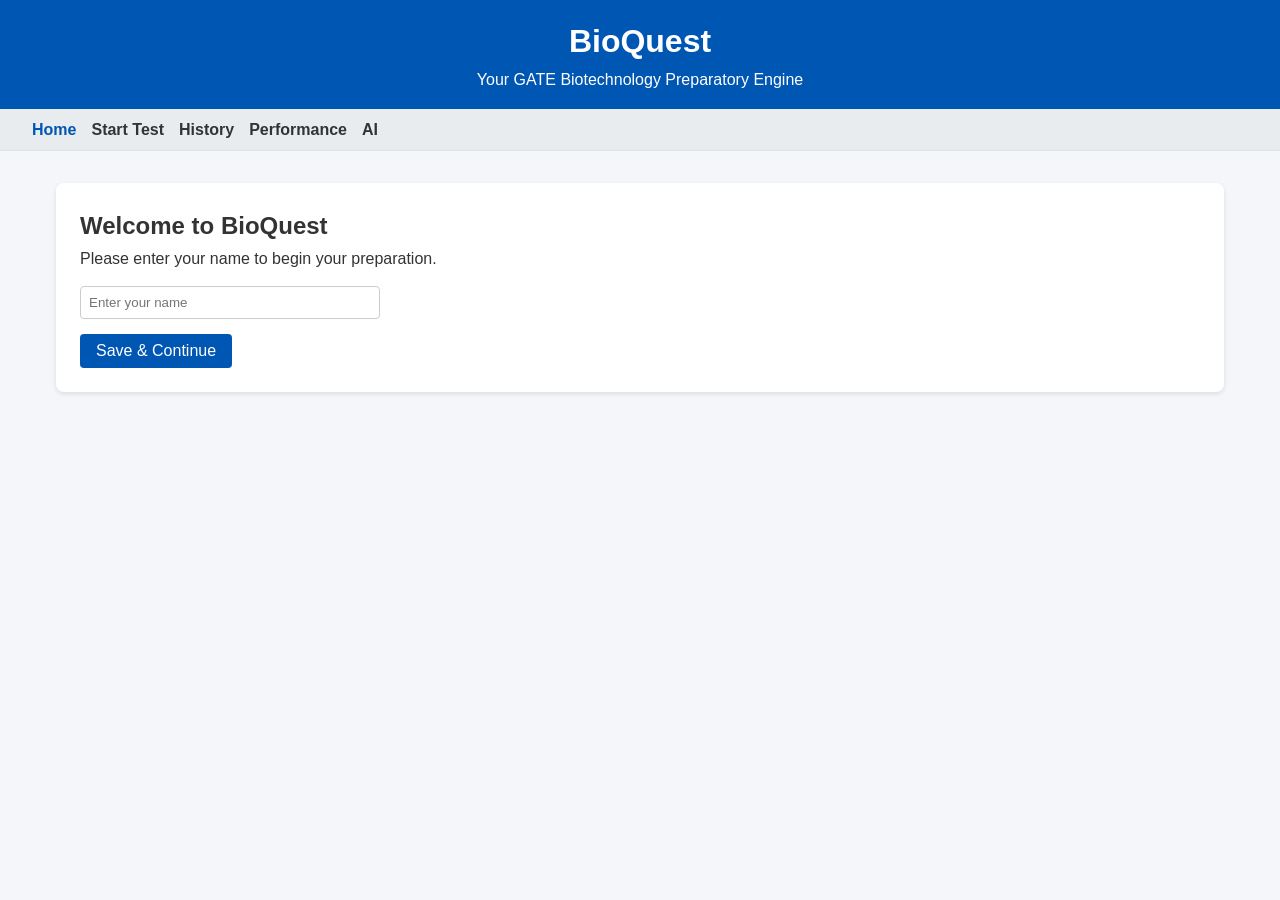
<file: src/main/resources/static/index.html>
<!DOCTYPE html>
<html lang="en">
<head>
    <meta charset="UTF-8">
    <meta name="viewport" content="width=device-width, initial-scale=1.0">
    <title>BioQuest - GATE Ecosystem</title>
    <link rel="stylesheet" href="css/style.css">
</head>
<body>
    <header>
        <h1 id="headerTitle">BioQuest</h1>
        <p>Your GATE Biotechnology Preparatory Engine</p>
    </header>
    
    <nav>
        <ul>
            <li><a href="index.html" class="active">Home</a></li>
            <li><a href="#" onclick="startTestPrompt()">Start Test</a></li>
            <li><a href="history.html">History</a></li>
            <li><a href="performance.html">Performance</a></li>
            <li><a href="ai.html">AI</a></li>
        </ul>
    </nav>

    <main class="container">
        <section class="card" id="name-section">
            <h2>Welcome to BioQuest</h2>
            <p>Please enter your name to begin your preparation.</p>
            <div style="margin-top: 15px; margin-bottom: 15px;">
                <input type="text" id="userNameInput" placeholder="Enter your name" style="padding: 8px; width: 100%; max-width: 300px; border: 1px solid #ccc; border-radius: 4px;">
            </div>
            <button class="btn btn-primary" onclick="saveName()">Save & Continue</button>
        </section>

        <section class="card" id="welcome-section" style="display:none;">
            <h2 id="welcomeText">Welcome back!</h2>
            <p>Select an option from the menu to begin your preparation.</p>
            <button class="btn btn-secondary" onclick="changeName()" style="margin-top: 10px; font-size: 0.8rem; padding: 0.3rem 0.6rem;">Change Name</button>
        </section>
        
        <section class="card" id="start-test-section" style="display:none;">
            <h3>Start a Test</h3>
            <label for="blueprintSelect">Select Exam Blueprint:</label>
            <select id="blueprintSelect">
                <option value="week-1">Week 1 Test</option>
            </select>
            <button class="btn" onclick="startExam()">Launch Exam Engine</button>
        </section>
    </main>

    <script src="js/main.js"></script>
</body>
</html>
</file>
<file: src/main/resources/static/css/style.css>
:root {
    --primary-color: #0056b3;
    --secondary-color: #6c757d;
    --bg-color: #f4f6f9;
    --text-color: #333;
    --card-bg: #fff;
    --success: #28a745;
    --danger: #dc3545;
    --warning: #ffc107;
}

* {
    box-sizing: border-box;
    margin: 0;
    padding: 0;
}

body {
    font-family: 'Segoe UI', Tahoma, Geneva, Verdana, sans-serif;
    background-color: var(--bg-color);
    color: var(--text-color);
    line-height: 1.6;
}

header {
    background: var(--primary-color);
    color: white;
    padding: 1rem 2rem;
    text-align: center;
}

nav {
    background: #e9ecef;
    padding: 0.5rem 2rem;
    border-bottom: 1px solid #dee2e6;
}

nav ul {
    list-style: none;
    display: flex;
    gap: 15px;
}

nav a {
    text-decoration: none;
    color: var(--text-color);
    font-weight: bold;
}

nav a.active, nav a:hover {
    color: var(--primary-color);
}

.container {
    max-width: 1200px;
    margin: 2rem auto;
    padding: 0 1rem;
}

.card {
    background: var(--card-bg);
    padding: 1.5rem;
    border-radius: 8px;
    box-shadow: 0 2px 5px rgba(0,0,0,0.1);
    margin-bottom: 1.5rem;
}

.btn {
    padding: 0.5rem 1rem;
    border: none;
    border-radius: 4px;
    cursor: pointer;
    font-size: 1rem;
}

.btn-primary { background: var(--primary-color); color: white; }
.btn-secondary { background: var(--secondary-color); color: white; }
.btn:hover { opacity: 0.9; }

/* Modal */
.modal {
    display: none; 
    position: fixed; 
    z-index: 1000; 
    left: 0;
    top: 0;
    width: 100%; 
    height: 100%; 
    overflow: auto; 
    background-color: rgba(0,0,0,0.5); 
}

.modal-content {
    background-color: #fefefe;
    margin: 10% auto; 
    padding: 20px;
    border: 1px solid #888;
    width: 300px; 
    border-radius: 8px;
}

.close {
    color: #aaa;
    float: right;
    font-size: 28px;
    font-weight: bold;
    cursor: pointer;
}
</file>
<file: src/main/resources/static/css/exam.css>
.exam-body {
    display: flex;
    flex-direction: column;
    height: 100vh;
    overflow: hidden;
}

.exam-header {
    display: flex;
    justify-content: space-between;
    align-items: center;
    background: #2c3e50;
    color: white;
    padding: 10px 20px;
    font-size: 1.2rem;
}

.exam-container {
    display: flex;
    flex: 1;
    overflow: hidden;
}

.main-panel {
    flex: 3;
    padding: 20px;
    display: flex;
    flex-direction: column;
    border-right: 2px solid #ccc;
    background: white;
    overflow-y: auto;
}

.side-panel {
    flex: 1;
    padding: 10px;
    background: #f8f9fa;
    display: flex;
    flex-direction: column;
    overflow-y: auto;
}

.question-header {
    display: flex;
    justify-content: space-between;
    border-bottom: 2px solid #eee;
    padding-bottom: 10px;
    margin-bottom: 20px;
    font-weight: bold;
}

.q-type { color: var(--primary-color); }

.question-content {
    font-size: 1.1rem;
    margin-bottom: 20px;
}

.options-container {
    display: flex;
    flex-direction: column;
    gap: 10px;
    margin-bottom: 30px;
}

.option-item {
    display: flex;
    align-items: center;
    gap: 10px;
}

.action-buttons {
    margin-top: auto;
    display: flex;
    gap: 10px;
    border-top: 1px solid #eee;
    padding-top: 15px;
}

.palette-legend {
    font-size: 0.85rem;
    margin-bottom: 15px;
}

.legend-item {
    display: flex;
    align-items: center;
    gap: 5px;
    margin-bottom: 5px;
}

.badge {
    width: 20px;
    height: 20px;
    border-radius: 4px;
    display: inline-block;
}

.question-palette {
    display: grid;
    grid-template-columns: repeat(auto-fill, minmax(40px, 1fr));
    gap: 5px;
    margin-bottom: 20px;
}

.pal-btn {
    width: 40px;
    height: 40px;
    border: 1px solid #ccc;
    background: white;
    cursor: pointer;
    border-radius: 4px;
    font-weight: bold;
}

/* Palette Status Colors */
.status-not_visited { background: #e2e3e5; color: black; border-color: #d6d8db; }
.status-not_answered { background: #dc3545; color: white; border-color: #dc3545; } /* Red */
.status-answered { background: #28a745; color: white; border-color: #28a745; } /* Green */
.status-marked_review { background: #6f42c1; color: white; border-color: #6f42c1; } /* Purple */
.status-answered_review { background: #6f42c1; color: white; border-color: #6f42c1; position: relative; } /* Purple with check */
.status-answered_review::after {
    content: "✓";
    position: absolute;
    bottom: -2px;
    right: 2px;
    color: #28a745;
    font-size: 14px;
    font-weight: bold;
}

.btn-submit-exam {
    background: #17a2b8;
    color: white;
    width: 100%;
    margin-top: auto;
}
.btn-calc {
    width: 100%;
    margin-bottom: 15px;
    background: #343a40;
    color: white;
}

.nat-container { margin-bottom: 20px; }
.nat-container input { padding: 5px; font-size: 1rem; width: 200px; }
</file>
<file: src/main/resources/static/css/performance.css>
.dashboard-grid {
    display: flex;
    gap: 20px;
    margin-bottom: 20px;
}

.dashboard-grid > section {
    flex: 1;
}

.strengths h2 { color: var(--success); }
.weaknesses h2 { color: var(--danger); }

.perf-table {
    width: 100%;
    border-collapse: collapse;
    margin-top: 15px;
}

.perf-table th, .perf-table td {
    padding: 10px;
    border: 1px solid #ddd;
    text-align: center;
}

.perf-table th {
    background: #f8f9fa;
}

.topic-tag {
    display: inline-block;
    padding: 5px 10px;
    margin: 5px;
    border-radius: 15px;
    color: white;
    font-size: 0.9rem;
}

.tag-strong { background: var(--success); }
.tag-weak { background: var(--danger); }
</file>
<file: src/main/resources/static/css/review.css>
.stats-grid {
    display: flex;
    gap: 20px;
    justify-content: center;
}

.stat-box {
    background: #e9ecef;
    padding: 20px;
    border-radius: 8px;
    text-align: center;
    min-width: 150px;
}

.stat-val {
    font-size: 2rem;
    font-weight: bold;
    color: var(--primary-color);
}

.review-item {
    border-left: 5px solid #ccc;
    margin-bottom: 20px;
}

.review-item.correct { border-left-color: var(--success); }
.review-item.wrong { border-left-color: var(--danger); }
.review-item.unattempted { border-left-color: var(--warning); }

.review-header {
    display: flex;
    justify-content: space-between;
    font-size: 0.9rem;
    color: #666;
    margin-bottom: 10px;
}

.review-question {
    font-size: 1.1rem;
    font-weight: bold;
    margin-bottom: 15px;
}

.review-ans { margin-bottom: 5px; }

.explanation {
    margin-top: 15px;
    padding: 10px;
    background: #e9ecef;
    border-radius: 4px;
    font-style: italic;
}
</file>
